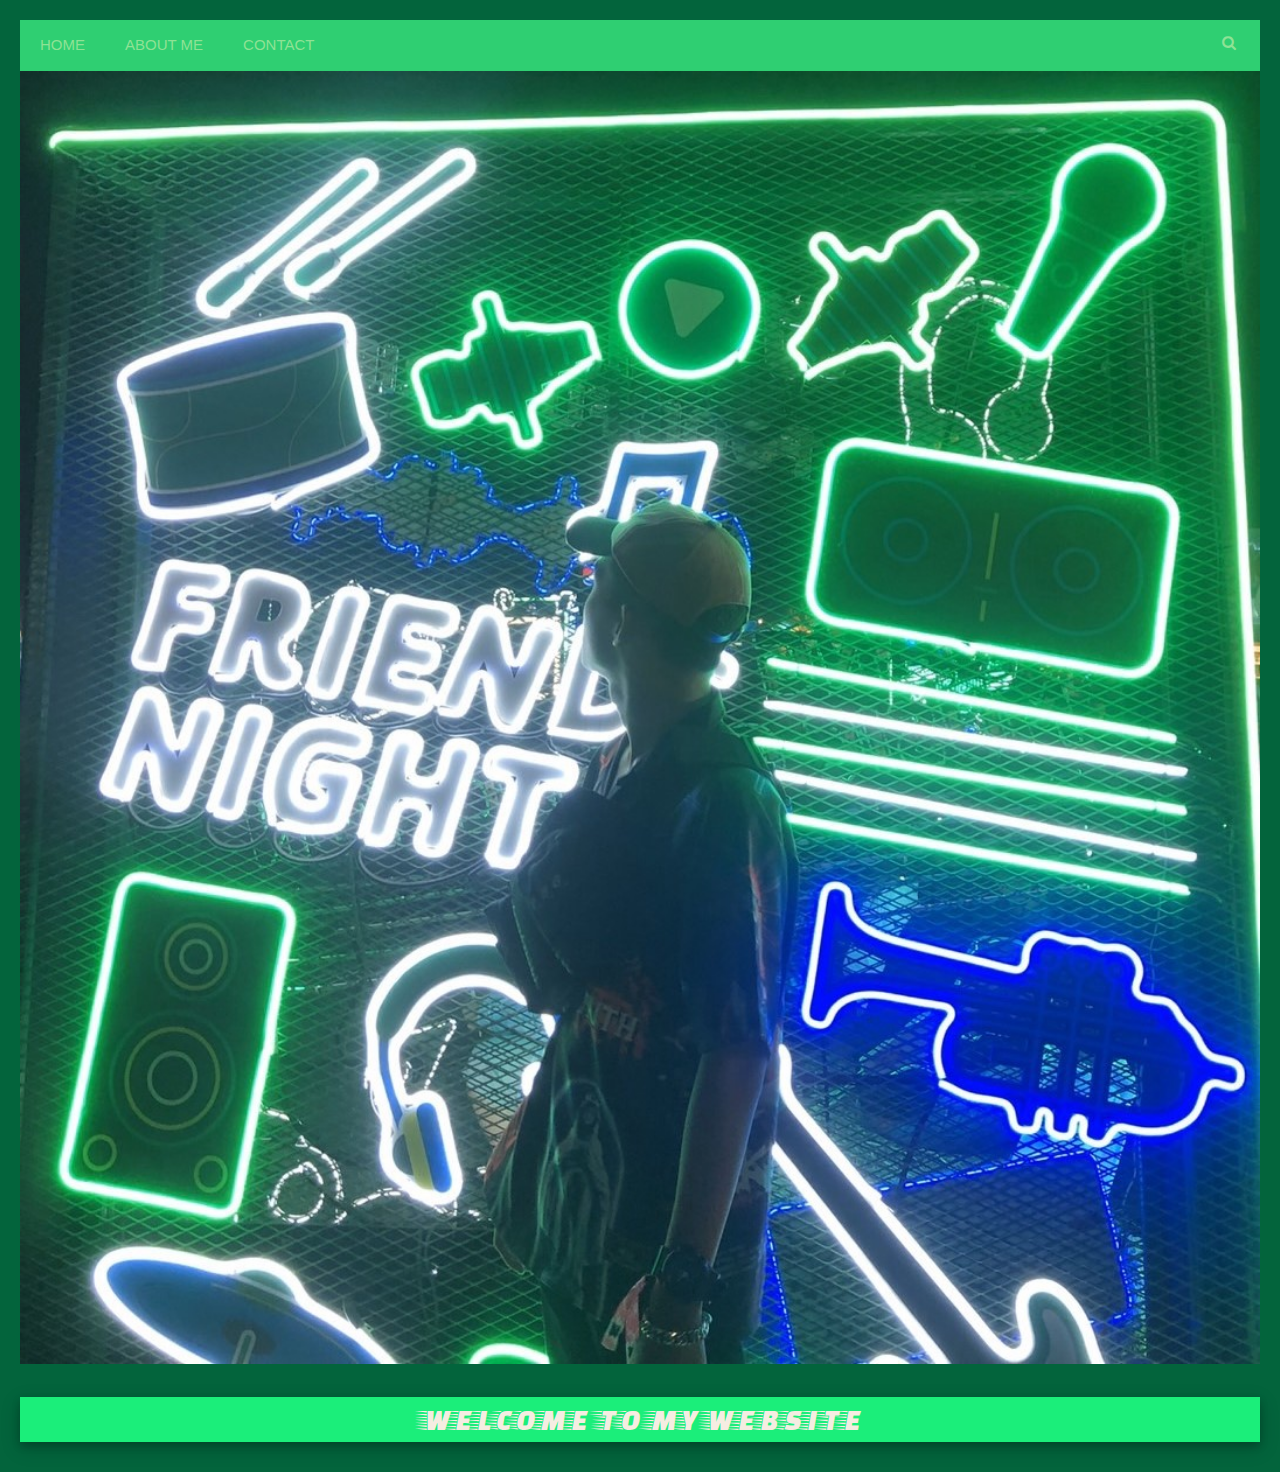
<file: index.html>
<!DOCTYPE html>
<html lang="en">
<head>
  <title>PANPUN</title>
  <meta charset="UTF-8">
  <meta name="viewport" content="width=device-width, initial-scale=1">
  <link rel="stylesheet" href="toktang.css"></link>
  <link rel="stylesheet" type="text/css" href="toktang.css">
  <link rel="stylesheet" href="https://www.w3schools.com/w3css/4/w3.css">
  <link rel="stylesheet" href="https://fonts.googleapis.com/css?family=Lato">
  <link href='https://fonts.googleapis.com/css?family=Faster One' rel='stylesheet'>
  <link rel="stylesheet" href="https://cdnjs.cloudflare.com/ajax/libs/font-awesome/4.7.0/css/font-awesome.min.css">
</head>

<body>
    <div class="navbar">
        <a href="index.html">HOME</a>
        <a href="ABOUT_ME.html">ABOUT ME</a>
        <a href="CONTACT.html">CONTACT</a>
        <a href="javascript:void(0)" class="w3-padding-large w3-hover-red w3-hide-small w3-right"><i class="fa fa-search"></i></a>
    </div>
    <div> 
        <img src="S__28377099.jpg" alt="My Image" class="responsive" width="10" height="20">
    </div>
    <br>
    <div class="welcome">
        <h1 style="font-size: 30px; background-color: rgb(27, 238, 122); box-shadow: 0 4px 8px 0 rgba(0, 0, 0, 0.2), 0 6px 20px 0 rgba(0, 0, 0, 0.19);font-family: 'Faster One';">WELCOME TO MY WEBSITE</h1>
    </div>
    
</body>
</html>
</file>
<file: toktang.css>
.welcome {
    text-align: center;
    color: #f5ede2;
}

.navbar {
    overflow: hidden; /* Hide overflow */
    background-color: #2fcf72; /* Dark background color */
    font-family: Arial, Helvetica, sans-serif;
    /* position: fixed; */
    top: 0; /* Position the navbar at the top of the page */
    width: 100%; /* Full width */
}
  
/* Style the navigation bar links */
.navbar a {
    float: left; /* Make sure that the links stay side-by-side */
    display: block; /* Change the display to block, for responsive reasons (see below) */
    color: rgb(142, 226, 149); /* White text color */
    text-align: center; /* Center the text */
    padding: 14px 20px; /* Add some padding */
    text-decoration: none; /* Remove underline */
}
  
/* Right-aligned link */
.navbar a.right {
    float: right; /* Float a link to the right */
}
  
/* Change color on hover/mouse-over */
.navbar a:hover {
    background-color:  rgb(0, 248, 248); /* Grey background color */
    color: black; /* Black text color */
}

.responsive {
    width: 100%;
    height: auto;
}

.centered-div {
    font-family: 'Times New Roman', Times, serif;
    display: flex;
    justify-content: center;
    align-items: center;
    height: 100vh;
    color: rgb(22, 153, 125);
}

.large-fornt {
    font-family: 'Times New Roman', Times, serif;
    color: #65a582;
}

/* Header/logo Title */
.header {
    padding: 20px;
    text-align: center;
    color: #ffffff;
}

.heading {
    padding: 30px;
    font-family: 'Times New Roman', Times, serif;
    text-align: center;
    color: #3b755a;
    background-color: #8db5d0;
    margin-left: 200px;
    margin-right: 200px;
    box-shadow: 0 4px 8px 0 rgba(0, 0, 0, 0.2), 0 6px 20px 0 rgba(0, 0, 0, 0.19);
}

.quotation {
    padding: 40px;
    font-family: 'Times New Roman', Times, serif;
    text-align: center; 
    color: #4b9969;   
}

/* content */
.content {
    color: #457f91;
}

/* icon */
.icon{
    color: #3e7468;
}

.w3-container {
    color: #45918b;
}

/* Profile */
.Profile {
    text-align: center;
    font-family: 'Gill Sans', 'Gill Sans MT', Calibri, 'Trebuchet MS', sans-serif;
    font-size: 20px;
}

/* activity */

* {
    box-sizing: border-box;
  }
  
  body {
    background-color: #03643c;
    padding: 20px;
    font-family: Arial; 
  }
  
  /* Center website */
  .main {
    max-width: 1400px;
    margin: auto;
    text-align: center;
  }
  
  h1 {
    font-size: 50px;
    word-break: break-all;
  }
  
  .row {
    margin: 8px -16px;
  }
  
  /* Add padding BETWEEN each column (if you want) */
  .row,
  .row > .column {
    padding: 8px;
  }
  
  /* Create four equal columns that floats next to each other */
  .column {
    float: left;
    width: 25%;
  }
  
  /* Clear floats after rows */
  .row:after {
    content: "";
    display: table;
    clear: both;
  }
  
  /* Content */
  .content {
    background-color: white;
    padding: 10px;
    box-shadow: 0 4px 8px 0 rgba(0, 0, 0, 0.2), 0 6px 20px 0 rgba(0, 0, 0, 0.19);
  }
  
  /* Responsive layout - makes a two column-layout instead of four columns */
  @media screen and (max-width: 900px) {
    .column {
      width: 50%;
    }
  }
  
  /* Responsive layout - makes the two columns stack on top of each other instead of next to each other */
  @media screen and (max-width: 600px) {
    .column {
      width: 100%;
    }
  }
</file>
